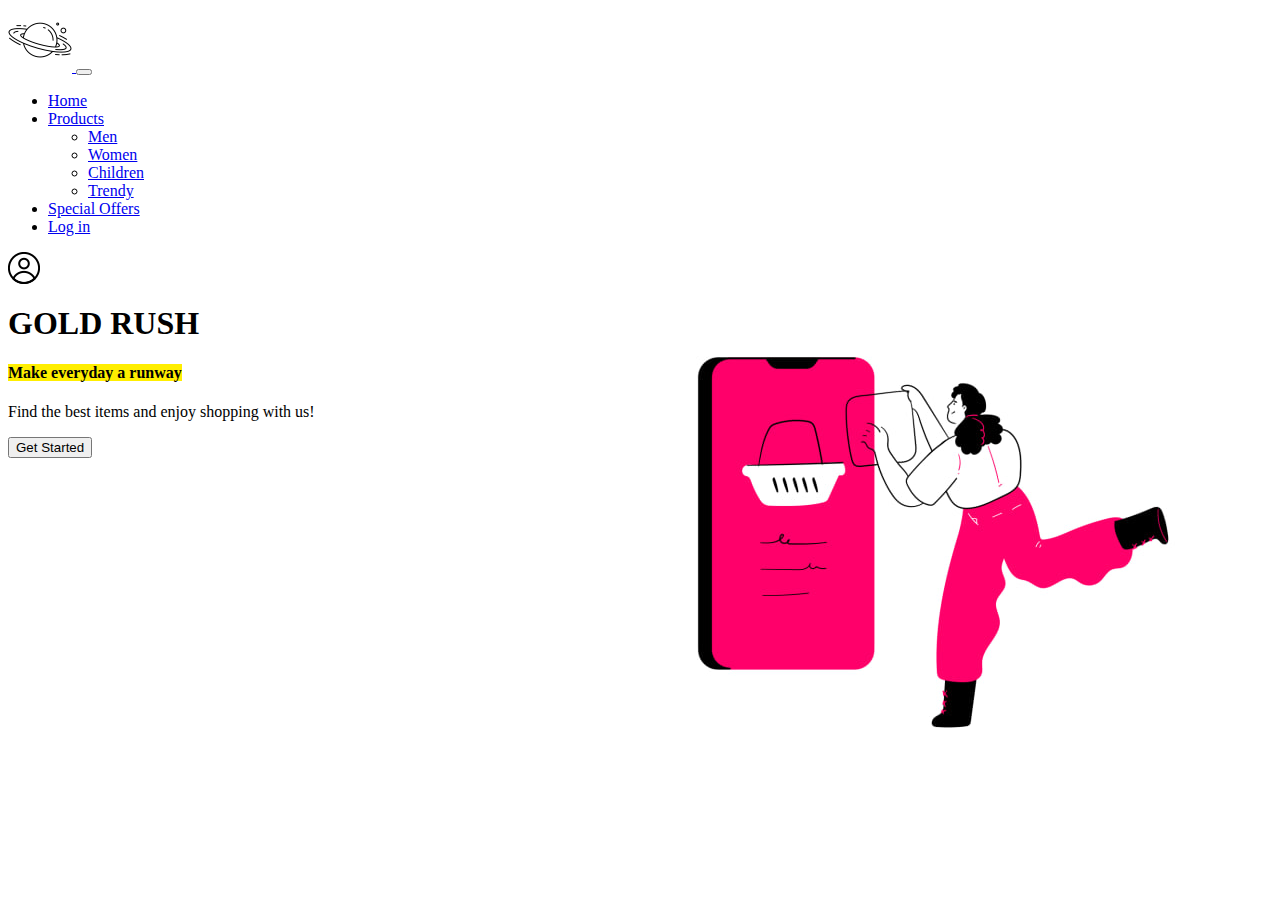
<file: index.html>
<html lang="en">
<head>
    <meta charset="UTF-8">
    <meta name="viewport" content="width=device-width, initial-scale=1.0">
    <title>Shopping</title>
    <link href="https://cdn.jsdelivr.net/npm/bootstrap@5.3.0-alpha3/dist/css/bootstrap.min.css" rel="stylesheet" integrity="sha384-KK94CHFLLe+nY2dmCWGMq91rCGa5gtU4mk92HdvYe+M/SXH301p5ILy+dN9+nJOZ" crossorigin="anonymous">
    <link rel="stylesheet" href="style.css">
    <link rel="shortcut icon" href="images/saturn.png" type="image/x-icon">
</head>
<body>
    <!--START OF NAVIGATION BAR-->
    <header class="text-white">
        <div class="container">
            <div class="row">
                <nav class="navbar navbar-light navbar-expand-lg">
                    <a href="#">
                        <img class="navbar-brand" src="images/saturn.png" alt="logo">
                    </a>
                    <button class="navbar-toggler" type="button" data-bs-toggle="collapse" data-bs-target="#mainMenu" aria-controls="navbarSupportedContent" aria-expanded="false" aria-label="Toggle navigation">
                        <span class="navbar-toggler-icon"></span>
                    </button>
                    <div class="collapse navbar-collapse" id="mainMenu">
                    <ul class="navbar-nav mx-auto nav-underline">
                        <li class="nav-item"><a class="nav-link active" href="index.html">Home</a></li>
                        <li class="nav-item dropdown">
                        <a class="nav-link dropdown-toggle" type="button" data-bs-toggle="dropdown" aria-expanded="false" href="#">Products</a>
                        <ul class="dropdown-menu">
                            <li><a href="#" class="dropdown-item">Men</a></li>
                            <li><a href="w_products.html" class="dropdown-item">Women</a></li>
                            <li><a href="#" class="dropdown-item">Children</a></li>
                            <li><a href="#" class="dropdown-item">Trendy</a></li>
                        </ul>
                        </li>
                        <li class="nav-item"> <a class="nav-link" href="special_offers.html">Special Offers</a></li>
                        <li class="nav-item"><a class="nav-link" href="log_in.html">Log in</a></li>
                    </ul>
                    </div>
                    <img src="images/profile.png" alt="pfp">
                </nav>
            </div>
        </div>
    </header>
    <!--END OF NAVIGATION BAR-->
    
    <!--START OF CONTENT-->
    <div class="">
        <div class="card d-flex  d-inline d-md-block">
            <div class="txt1 p-5">
                <h1 class="card-title">GOLD RUSH</h1>
                <h4><span class="slogan"> Make everyday a runway</span></h4>
                <p><span class="bg-white"> Find the best items and enjoy shopping with us!</span></p>
                <a href="sign_up.html"><button class="btn btn-dark">Get Started</button></a>
            </div>
            <img src="images/bg1.jpg" alt="overlay image" class="card-img img1">
            
        </div>
    </div>
    <!--END OF CONTENT-->
    <script src="https://cdn.jsdelivr.net/npm/bootstrap@5.3.0-alpha3/dist/js/bootstrap.bundle.min.js" integrity="sha384-ENjdO4Dr2bkBIFxQpeoTz1HIcje39Wm4jDKdf19U8gI4ddQ3GYNS7NTKfAdVQSZe" crossorigin="anonymous"></script>   
</body>
</html>
</file>
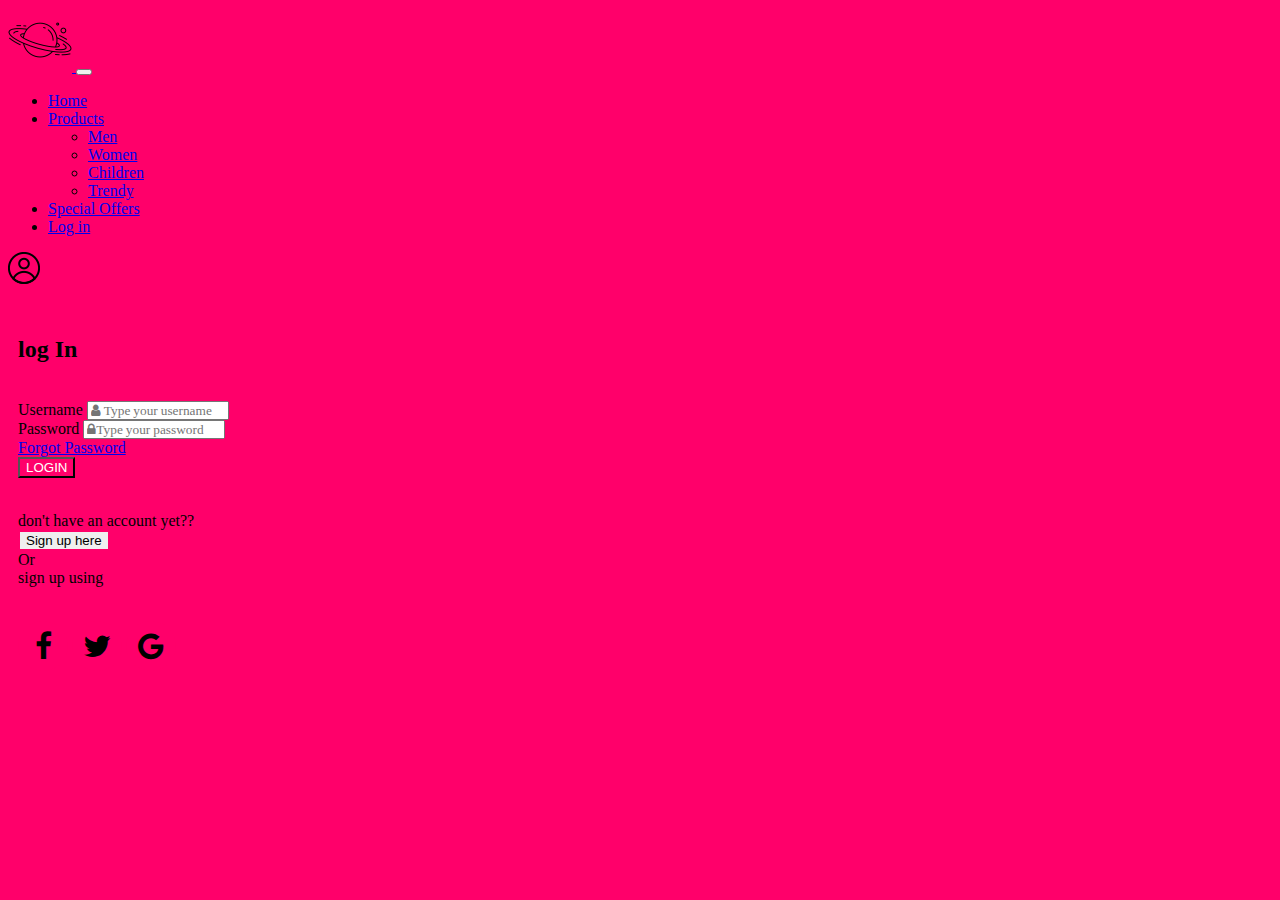
<file: log_in.html>
<!doctype html>
<html lang="en">
  <head>
    <meta charset="utf-8">
    <meta name="viewport" content="width=device-width, initial-scale=1">
    <title>Log in</title>
    <link href="https://cdn.jsdelivr.net/npm/bootstrap@5.3.0/dist/css/bootstrap.min.css" rel="stylesheet" integrity="sha384-9ndCyUaIbzAi2FUVXJi0CjmCapSmO7SnpJef0486qhLnuZ2cdeRhO02iuK6FUUVM" crossorigin="anonymous">
    <link rel="stylesheet" href="https://maxcdn.bootstrapcdn.com/font-awesome/4.5.0/css/font-awesome.min.css">
    <link rel="stylesheet" href="style.css">
    <link rel="shortcut icon" href="images/saturn.png" type="image/x-icon">
    
  </head>

  <body class="bg-color">
    <!--START OF NAVIGATION BAR-->
    <header class="text-white bg-white">
      <div class="container">
          <div class="row">
              <nav class="navbar navbar-light navbar-expand-lg">
                  <a href="#">
                      <img class="navbar-brand" src="images/saturn.png" alt="logo">
                  </a>
                  <button class="navbar-toggler" type="button" data-bs-toggle="collapse" data-bs-target="#mainMenu" aria-controls="navbarSupportedContent" aria-expanded="false" aria-label="Toggle navigation">
                      <span class="navbar-toggler-icon"></span>
                  </button>
                  <div class="collapse navbar-collapse" id="mainMenu">
                  <ul class="navbar-nav mx-auto nav-underline">
                      <li class="nav-item"><a class="nav-link" href="index.html">Home</a></li>
                      <li class="nav-item dropdown">
                      <a class="nav-link dropdown-toggle" type="button" data-bs-toggle="dropdown" aria-expanded="false" href="#">Products</a>
                      <ul class="dropdown-menu">
                          <li><a href="#" class="dropdown-item">Men</a></li>
                          <li><a href="w_products.html" class="dropdown-item">Women</a></li>
                          <li><a href="#" class="dropdown-item">Children</a></li>
                          <li><a href="#" class="dropdown-item">Trendy</a></li>
                      </ul>
                      </li>
                      <li class="nav-item"> <a class="nav-link" href="special_offers.html">Special Offers</a></li>
                      <li class="nav-item"><a class="nav-link active" href="log_in.html">Log in</a></li>
                  </ul>
                  </div>
                  <img src="images/profile.png" alt="pfp">
              </nav>
          </div>
      </div>
  </header>
  <!--END OF NAVIGATION BAR-->
    <!--log in form-->
    <div class="container my-5">
      <div class="row">
        <div class="col-lg-5 col-md-6 col-sm-8 mx-auto bg-white hello">
          <form>
            <div class="my-3 mx-3">
              <br>
              <h2 class="d-flex justify-content-center"><b>log In</b></h2>
              <br>
              <label for="uname" class="form-label">Username</label>
              <input style="font-family: FontAwesome;" type="text" id="uname" class="form-control border-0 rounded-0 border-bottom" placeholder="&#xf007 Type your username">
            </div>
            <div class="my-3 mx-3">
              <label for="psw" class="form-label">Password</label>
              <input style="font-family: FontAwesome;" type="password" id="psw" class="form-control border-0 rounded-0 border-bottom" placeholder="&#xf023Type your password" aria-describedby="pswHelp">
              <div id="pswHelp" class="form-text text-end"><a href="#">Forgot Password</a></div>
            </div>
            <div class="text">
            <div class="d-grid gap-3 my-3">
              <button type="submit" class="btn atc border" style="--btn-btn-font-size: 0.75rem">LOGIN</button>
            </div></div>
            <br>
            <p class="text-center">don't have an account yet??<br><a href="sign_up.html"> <button class="btn ch">Sign up here</button></a> <br> Or <br> sign up using</p>
            
            <br>
            <div class="d-flex justify-content-center px-3">
              <a href="index.html" class="fa fa-facebook mx-1"></a>
              <a href="index.html" class="fa fa-twitter mx-1"></a>
              <a href="index.html" class="fa fa-google mx-1"></a>
            </div>
            <br>
            
          </form>
        </div>
      </div>
  </div>
  <!--end of log in form-->
 
 



    
    <script src="https://cdn.jsdelivr.net/npm/bootstrap@5.3.0/dist/js/bootstrap.bundle.min.js" integrity="sha384-geWF76RCwLtnZ8qwWowPQNguL3RmwHVBC9FhGdlKrxdiJJigb/j/68SIy3Te4Bkz" crossorigin="anonymous"></script>
  </body>
</html>
</file>
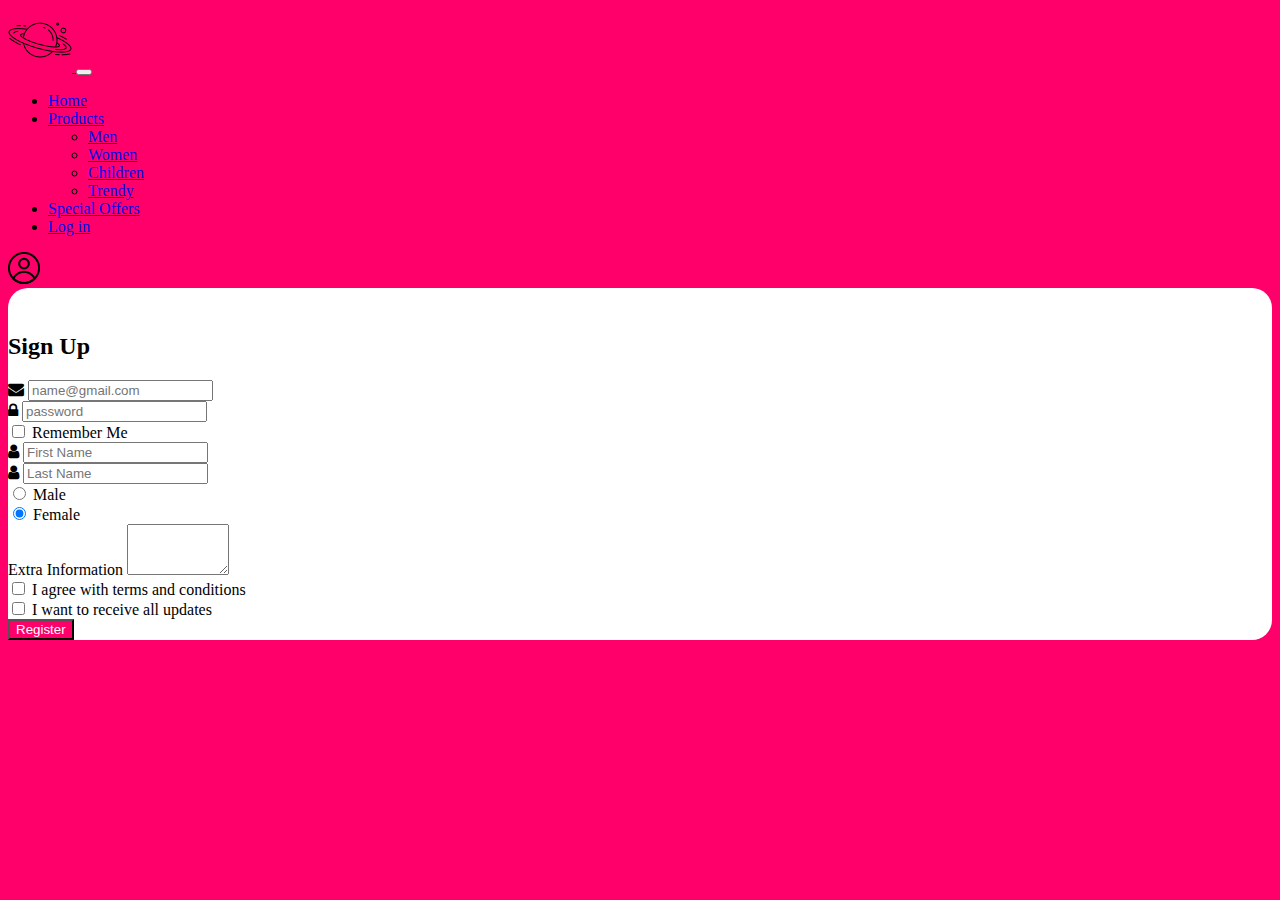
<file: sign_up.html>
<!doctype html>
<html lang="en">
  <head>
    <meta charset="utf-8">
    <meta name="viewport" content="width=device-width, initial-scale=1">
    <title>Register</title>
    <link href="https://cdn.jsdelivr.net/npm/bootstrap@5.3.0/dist/css/bootstrap.min.css" rel="stylesheet" integrity="sha384-9ndCyUaIbzAi2FUVXJi0CjmCapSmO7SnpJef0486qhLnuZ2cdeRhO02iuK6FUUVM" crossorigin="anonymous">
    <link rel="stylesheet" href="style.css">
    <link rel="shortcut icon" href="images/saturn.png" type="image/x-icon">
    <link rel="stylesheet" href="https://maxcdn.bootstrapcdn.com/font-awesome/4.5.0/css/font-awesome.min.css">
  </head>

<body class="sign_up_bg">
    <!--START OF NAVIGATION BAR-->
    <header class="text-white bg-white">
        <div class="container">
            <div class="row">
                <nav class="navbar navbar-light navbar-expand-lg">
                    <a href="#">
                        <img class="navbar-brand" src="images/saturn.png" alt="logo">
                    </a>
                    <button class="navbar-toggler" type="button" data-bs-toggle="collapse" data-bs-target="#mainMenu" aria-controls="navbarSupportedContent" aria-expanded="false" aria-label="Toggle navigation">
                        <span class="navbar-toggler-icon"></span>
                    </button>
                    <div class="collapse navbar-collapse" id="mainMenu">
                    <ul class="navbar-nav mx-auto nav-underline">
                        <li class="nav-item"><a class="nav-link" href="index.html">Home</a></li>
                        <li class="nav-item dropdown">
                        <a class="nav-link dropdown-toggle" type="button" data-bs-toggle="dropdown" aria-expanded="false" href="#">Products</a>
                        <ul class="dropdown-menu">
                            <li><a href="#" class="dropdown-item">Men</a></li>
                            <li><a href="w_products.html" class="dropdown-item">Women</a></li>
                            <li><a href="#" class="dropdown-item">Children</a></li>
                            <li><a href="#" class="dropdown-item">Trendy</a></li>
                        </ul>
                        </li>
                        <li class="nav-item"> <a class="nav-link" href="special_offers.html">Special Offers</a></li>
                        <li class="nav-item"><a class="nav-link" href="log_in.html">Log in</a></li>
                    </ul>
                    </div>
                    <img src="images/profile.png" alt="pfp">
                </nav>
            </div>
        </div>
    </header>
    <!--END OF NAVIGATION BAR-->
    <div class="container ">
        <div class="row my-3">
            <div class="col-md-6 border mx-auto container1">
                <form action="log_in.html"> <!--start of registration form-->
                    <h2 class="text-center">Sign Up</h2>
                    <!--input group-->
                    <div class="input-group">
                        <span class="input-group-text" style="font-family: FontAwesome;"id="email">&#xf0e0</span>
                        <input type="email" class="form-control" id="form" aria-describedby="emailHelp" aria-describedby="email"placeholder="name@gmail.com">
                    </div>
                    <div class="input-group my-3">
                        <span class="input-group-text" style="font-family: FontAwesome;" id="psw">&#xf023</span>
                        <input  type="password" class="form-control" id="InputPassword" placeholder="password" aria-describedby="psw">
                    </div>
                    <div class="mb-3 form-check">
                        <input type="checkbox" class="form-check-input" id="Check">
                        <label class="form-check-label" for="Check">Remember Me</label>
                      </div>
                        <div class="row"> <!--grid for two input group-->
                            <div class="col-lg-6 my-2">
                                <div class="input-group">
                                    <span class="input-group-text" style="font-family: FontAwesome;" id="Fname">&#xf007</span>
                                    <input type="text" class="form-control" placeholder="First Name" aria-describedby="Fname">
                                </div>
                            </div>
                            <div class="col-lg-6 my-2">
                                <div class="input-group">
                                    <span class="input-group-text" style="font-family: FontAwesome;" id="Lname">&#xf007</span>
                                    <input type="text" class="form-control" placeholder="Last Name" aria-describedby="Lname">
                                </div>
                            </div>
                        </div>
                        <div class="row">
                            <div class="form-check col-lg-3 col-md-5">
                                <input type="radio" id="radio1" class="form-check-control" name="radioGender" value="Gender1">
                                <label for="radio1" class="form-check-label">Male</label>
                            </div>
                            <div class="form-check col-lg-3 col-md-5">
                                <input type="radio" id="radio2" class="form-check-control" name="radioGender" value="Gender2" checked>
                                <label for="radio2" class="form-check-label">Female</label>
                            </div>
                        </div>

                        <div class="my-2">
                            <label for="tarea1" class="form-label">Extra Information</label>
                            <textarea name="textarea1" id="tarea1" class="form-control" cols="10" rows="3"></textarea>
                        </div>

                        <!--check box-->

                        <div class="form-check">
                            <input type="checkbox" id="check1" name="checkPolicy1" value="check1" class="form-check-label">
                            <label for="check1" class="">I agree with terms and conditions</label>
                        </div>

                        <div class="form-check">
                            <input type="checkbox" id="check2" name="checkPolicy2" value="check2" class="form-check-label">
                            <label for="check2" class="">I want to receive all updates</label>
                        </div>
                        <div class="d-grid my-2">
                           <button type="submit" class="btn border atc">Register</button>
                        </div>
                    </div>
                </form> <!--end of registration form-->
            </div>
        </div>
    </div>
    <script src="https://cdn.jsdelivr.net/npm/bootstrap@5.3.0/dist/js/bootstrap.bundle.min.js" integrity="sha384-geWF76RCwLtnZ8qwWowPQNguL3RmwHVBC9FhGdlKrxdiJJigb/j/68SIy3Te4Bkz" crossorigin="anonymous"></script>
  </body>
</html>
</file>
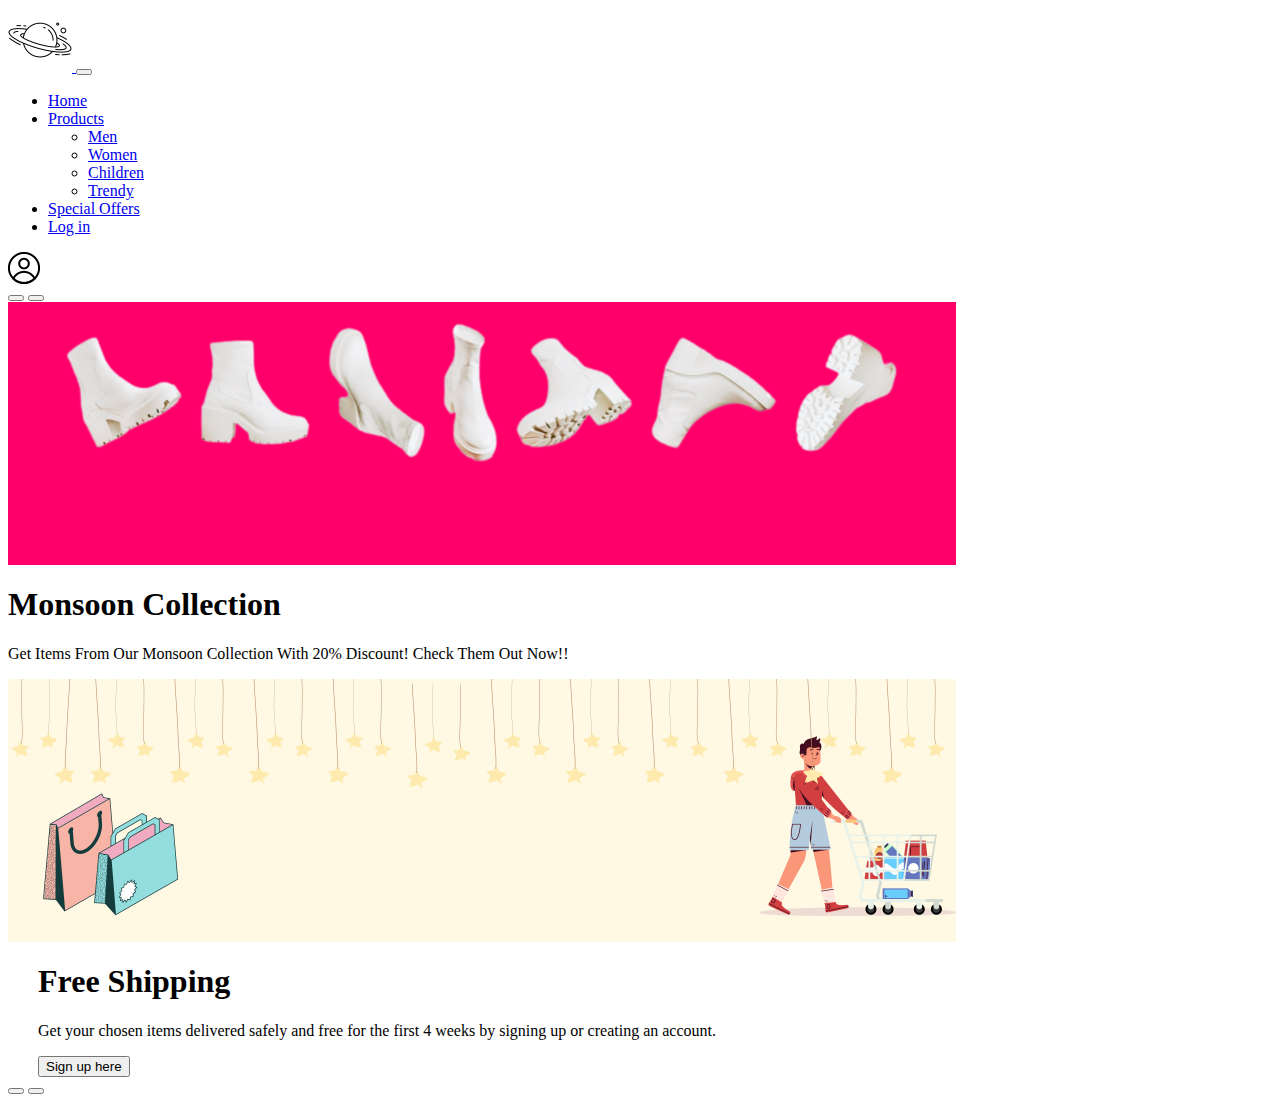
<file: special_offers.html>
<html lang="en">
<head>
    <meta charset="UTF-8">
    <meta name="viewport" content="width=device-width, initial-scale=1.0">
    <title>Special Offers</title>
    <link rel="shortcut icon" href="images/saturn.png" type="image/x-icon">
    <link href="https://cdn.jsdelivr.net/npm/bootstrap@5.3.0-alpha3/dist/css/bootstrap.min.css" rel="stylesheet" integrity="sha384-KK94CHFLLe+nY2dmCWGMq91rCGa5gtU4mk92HdvYe+M/SXH301p5ILy+dN9+nJOZ" crossorigin="anonymous">
    <link rel="stylesheet" href="style.css">
</head>
<body>
    <!--START OF NAVIGATION BAR-->
    <header class="text-white">
        <div class="container">
            <div class="row">
                <nav class="navbar navbar-light navbar-expand-lg">
                    <a href="#">
                        <img class="navbar-brand" src="images/saturn.png" alt="logo">
                    </a>
                    <button class="navbar-toggler" type="button" data-bs-toggle="collapse" data-bs-target="#mainMenu" aria-controls="navbarSupportedContent" aria-expanded="false" aria-label="Toggle navigation">
                        <span class="navbar-toggler-icon"></span>
                    </button>
                    <div class="collapse navbar-collapse" id="mainMenu">
                    <ul class="navbar-nav mx-auto nav-underline">
                        <li class="nav-item"><a class="nav-link" href="index.html">Home</a></li>
                        <li class="nav-item dropdown">
                        <a class="nav-link dropdown-toggle" type="button" data-bs-toggle="dropdown" aria-expanded="false" href="#">Products</a>
                        <ul class="dropdown-menu">
                            <li><a href="#" class="dropdown-item">Men</a></li>
                            <li><a href="w_products.html" class="dropdown-item">Women</a></li>
                            <li><a href="#" class="dropdown-item">Children</a></li>
                            <li><a href="#" class="dropdown-item">Trendy</a></li>
                        </ul>
                        </li>
                        <li class="nav-item"> <a class="nav-link active" href="special_offers.html">Special Offers</a></li>
                        <li class="nav-item"><a class="nav-link" href="log_in.html">Log in</a></li>
                    </ul>
                    </div>
                    <img src="images/profile.png" alt="pfp">
                </nav>
            </div>
        </div>
    </header>
    <!--END OF NAVIGATION BAR-->
    <!--START OF CAROUSEL-->
    <div id="com-carousel" class="carousel slide" >
        <!--carousel indicator-->
        <div class="carousel-indicators">
            <button type="button" data-bs-target="#carousel1" data-bs-slide-to="0" aria-label="slide 1" class="active" aria-current="true"></button>
            <button type="button" data-bs-target="#carousel1" data-bs-slide-to="1" aria-label="slide 2"></button>
        </div>
        <!--END of carousel indicator-->
        <!--CONTENTS of the slides-->
        <div class="carousel-inner text-center">
            <div class="carousel-item active">
                <div class="carousel-hero">
                    <img src="images/bg2.png" alt="img1" class="d-block w-100 h-50">
                    <div class="carousel-caption d-md-block">
                        <h1>Monsoon Collection</h1>
                        <p>Get Items From Our Monsoon Collection With 20% Discount! Check Them Out Now!!</p>
                    </div>
                </div>
                
            </div>
            <div class="carousel-item">
                <div class="carousel-hero">
                    <img src="images/bg3.png" alt="img2" class="d-block w-100 h-50">
                    <div class="carousel-caption overlay p-5 d-md-block text-black">
                        <h1>Free Shipping</h1>
                        <p>Get your chosen items delivered safely and free for the first 4 weeks by signing up or creating an account.</p>
                        <a href="sign_up.html"><button class="btn btn-outline-dark">Sign up here</button></a>
                    </div>
                </div>
            </div>
            
        </div>
    <!--END OF CAROUSEL-->
    <!--START OF BUTTON-->
    <button class="carousel-control-prev" type="button" data-bs-target="#com-carousel" data-bs-slide="prev">
        <span class="carousel-control-prev-icon" aria-hidden="true"></span>
    </button>
    <button class="carousel-control-next" type="button" data-bs-target="#com-carousel" data-bs-slide="next">
        <span class="carousel-control-next-icon" aria-hidden="true"></span>
    </button>
    <!--END OF BUTTON-->
    <script src="https://cdn.jsdelivr.net/npm/bootstrap@5.3.0-alpha3/dist/js/bootstrap.bundle.min.js" integrity="sha384-ENjdO4Dr2bkBIFxQpeoTz1HIcje39Wm4jDKdf19U8gI4ddQ3GYNS7NTKfAdVQSZe" crossorigin="anonymous"></script>   
</body>
</html>
</file>
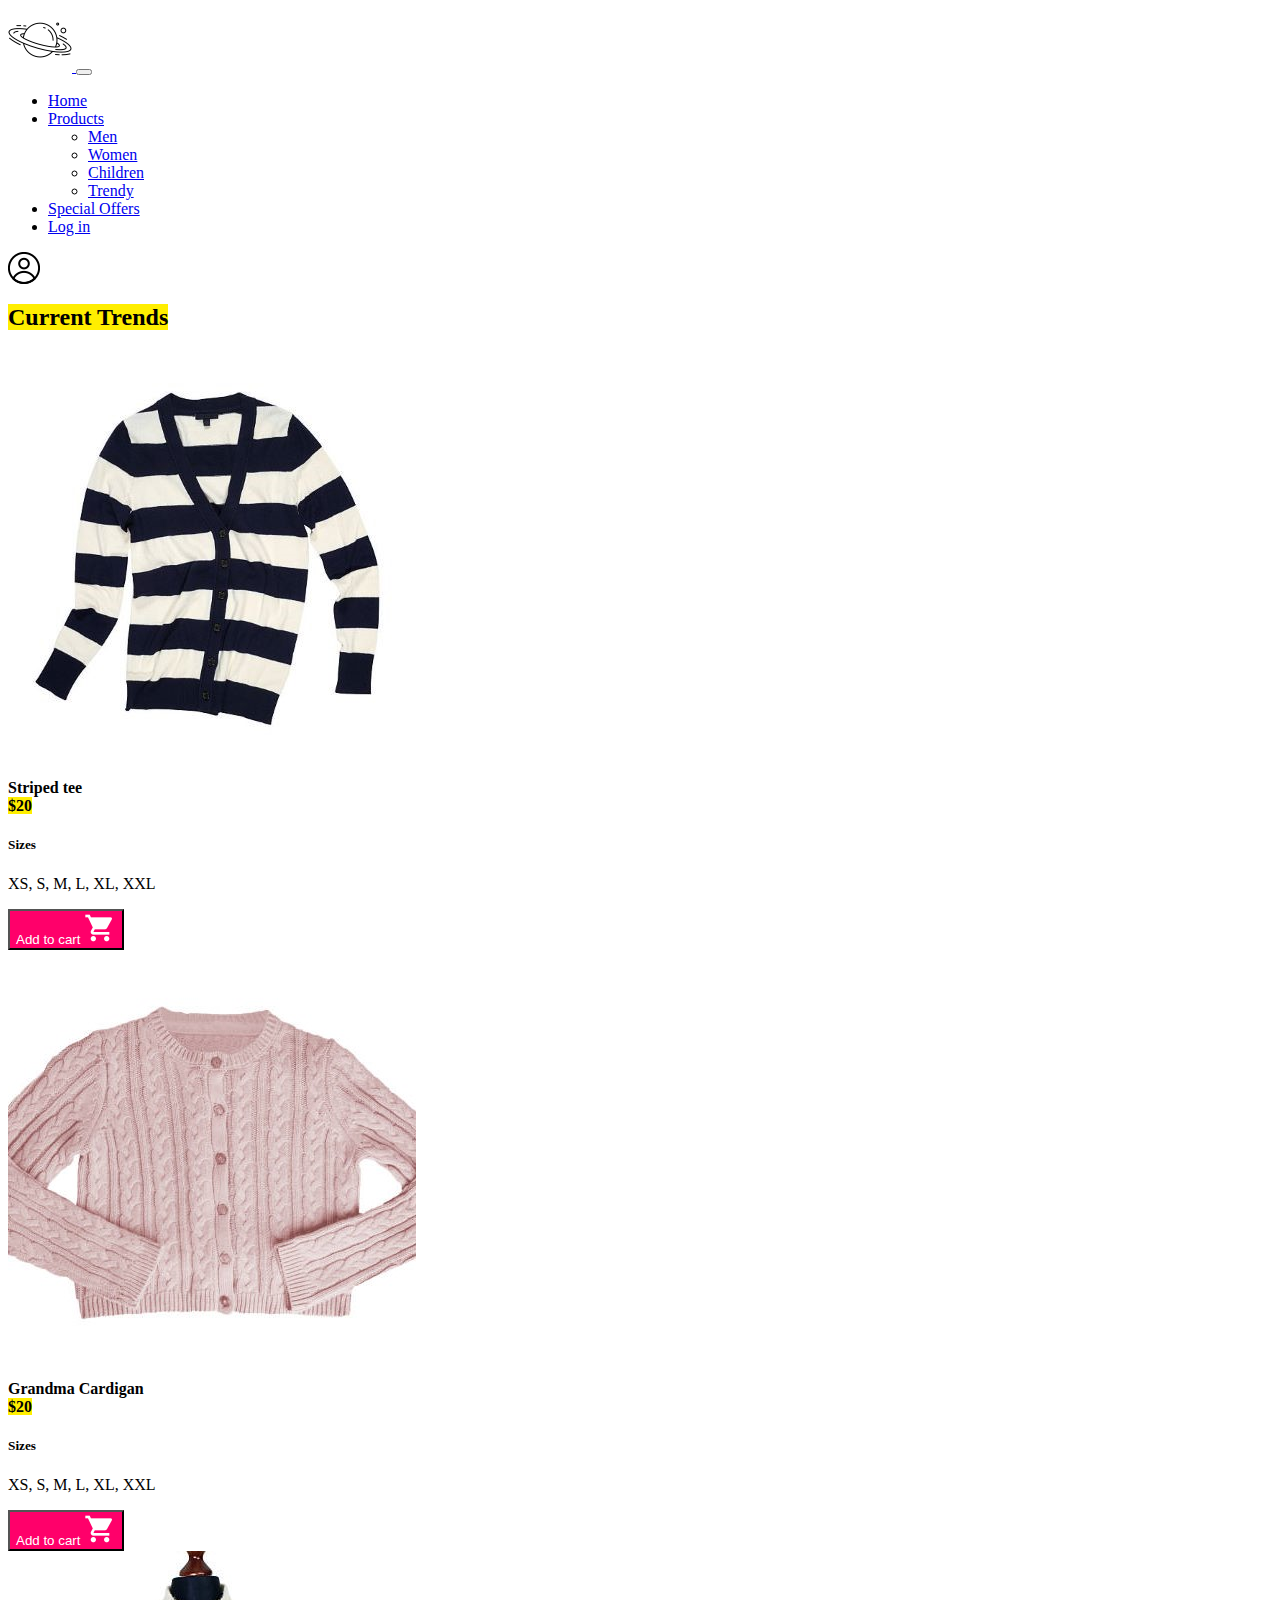
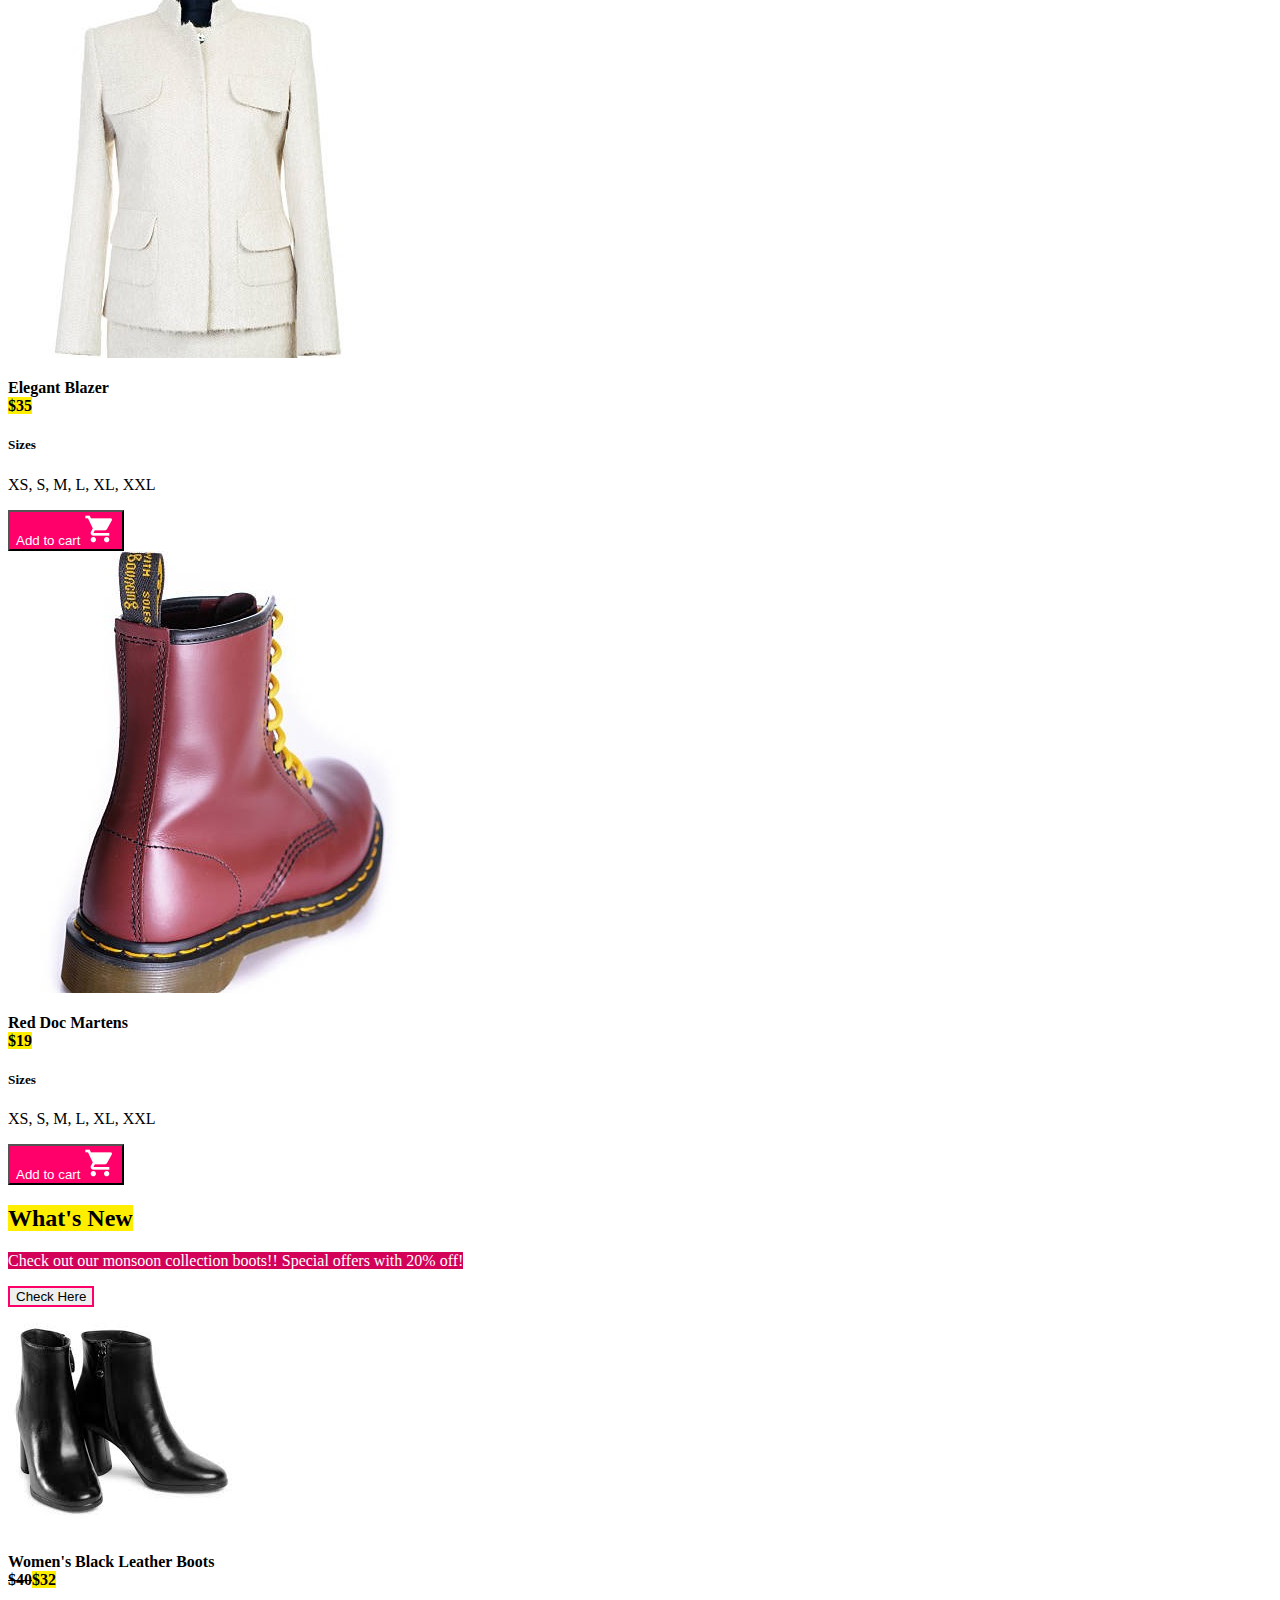
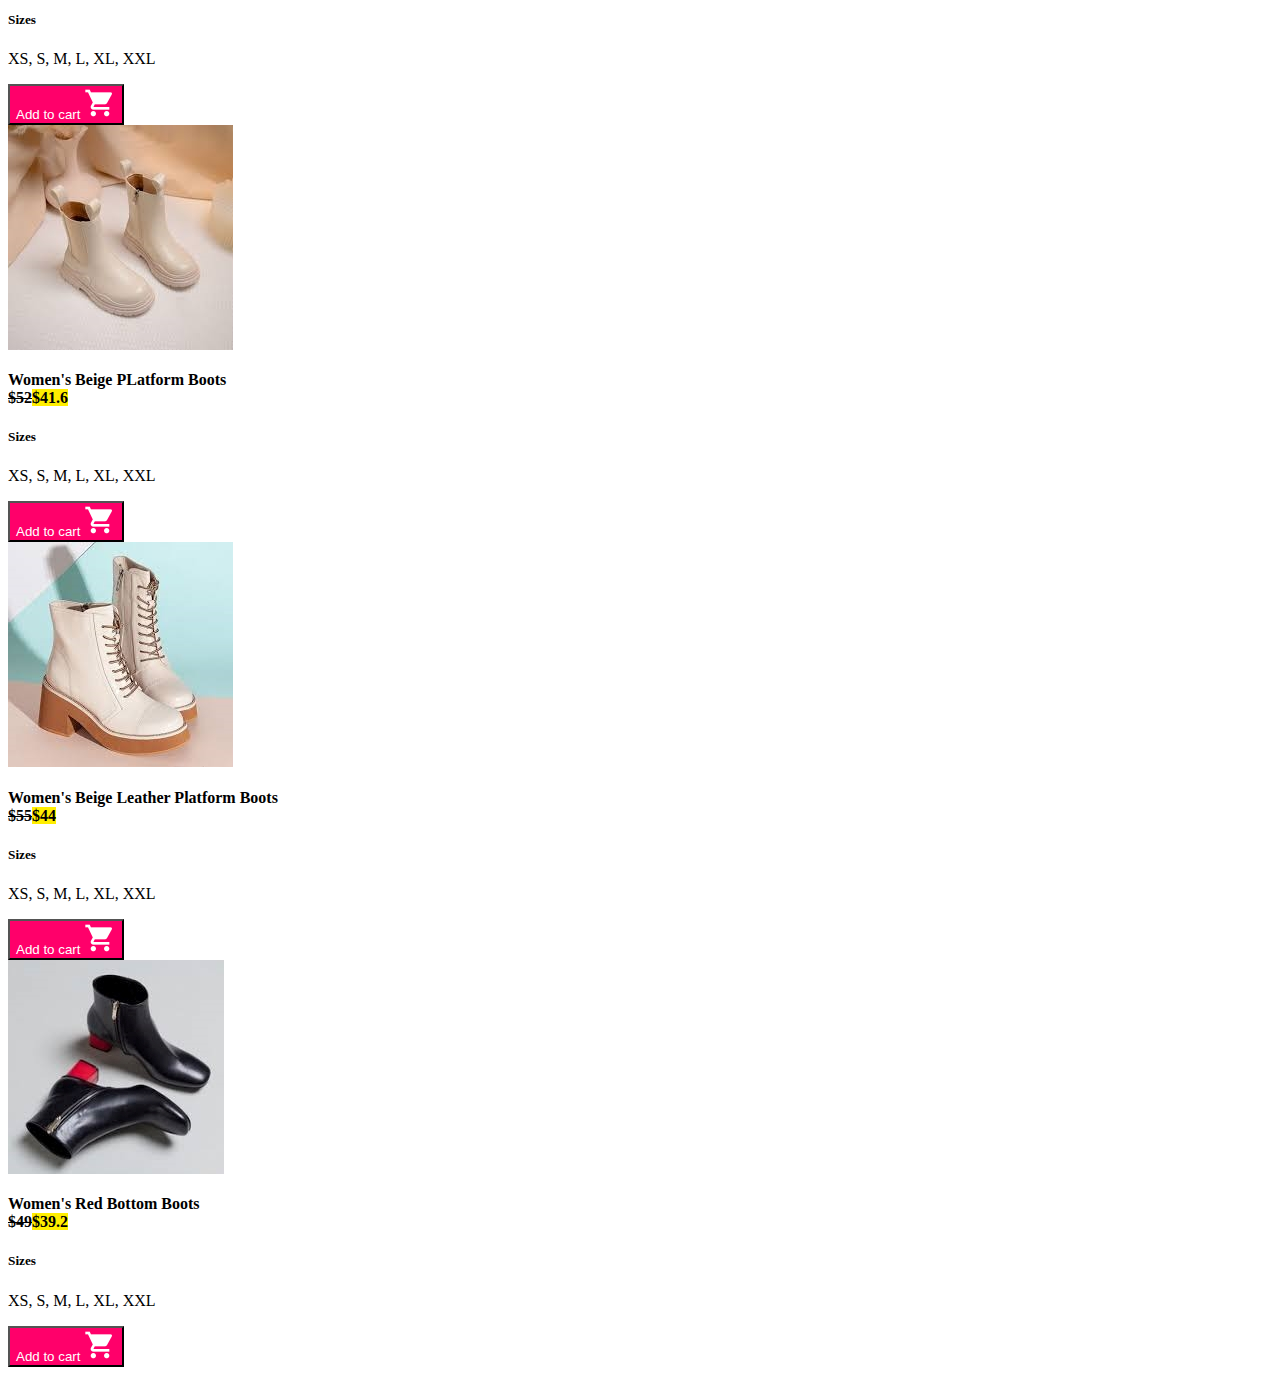
<file: w_products.html>
<html lang="en">
<head>
    <meta charset="UTF-8">
    <meta name="viewport" content="width=device-width, initial-scale=1.0">
    <title>Women's Products</title>
    <link href="https://cdn.jsdelivr.net/npm/bootstrap@5.3.0-alpha3/dist/css/bootstrap.min.css" rel="stylesheet" integrity="sha384-KK94CHFLLe+nY2dmCWGMq91rCGa5gtU4mk92HdvYe+M/SXH301p5ILy+dN9+nJOZ" crossorigin="anonymous">
    <link rel="stylesheet" href="style.css">
    <link rel="shortcut icon" href="images/saturn.png" type="image/x-icon">
</head>
<body>
    <!--START OF NAVIGATION BAR-->
    <header class="text-white">
        <div class="container">
            <div class="row">
                <nav class="navbar navbar-light navbar-expand-lg">
                    <a href="#">
                        <img class="navbar-brand" src="images/saturn.png" alt="logo">
                    </a>
                    <button class="navbar-toggler" type="button" data-bs-toggle="collapse" data-bs-target="#mainMenu" aria-controls="navbarSupportedContent" aria-expanded="false" aria-label="Toggle navigation">
                        <span class="navbar-toggler-icon"></span>
                    </button>
                    <div class="collapse navbar-collapse" id="mainMenu">
                    <ul class="navbar-nav mx-auto nav-underline">
                        <li class="nav-item"><a class="nav-link" href="index.html">Home</a></li>
                        <li class="nav-item dropdown">
                        <a class="nav-link dropdown-toggle" type="button" data-bs-toggle="dropdown" aria-expanded="false" href="#">Products</a>
                        <ul class="dropdown-menu">
                            <li><a href="#" class="dropdown-item">Men</a></li>
                            <li><a href="#" class="dropdown-item active">Women</a></li>
                            <li><a href="#" class="dropdown-item">Children</a></li>
                            <li><a href="#" class="dropdown-item">Trendy</a></li>
                        </ul>
                        </li>
                        <li class="nav-item"> <a class="nav-link" href="special_offers.html">Special Offers</a></li>
                        <li class="nav-item"><a class="nav-link" href="log_in.html">Log in</a></li>
                    </ul>
                    </div>
                    <img src="images/profile.png" alt="pfp">
                </nav>
            </div>
        </div>
    </header>
    <!--END OF NAVIGATION BAR-->
    <!--START OF ITEMS-->
        <!--START TRENDY ITEMS-->
    <div class="row mx-auto">
        <h2><span class="slogan">Current Trends</span></h2>
        <div class="col-lg-3 col-md-4 col-sm-6">
            <div class="card mt-5 mb-5 shadow">
                <img src="images/p1.jpg" alt="image" class="card-img-top p-3">
                <div class="card-body text-center">
                    <h4>Striped tee <br><span class="txt2">$20</span></h4>
                    <h5>Sizes</h5>
                    <p class="card-text">XS, S, M, L, XL, XXL</p>
                    <div class="d-grid">
                        <button class="btn atc">Add to cart <img src="images/cart.png" alt="cart"></button>
                    </div>
                    
                </div>
            </div>
        </div>
        <div class="col-lg-3 col-md-4 col-sm-6">
            <div class="card mt-5 mb-5 shadow">
                <img src="images/p2.jpg" alt="image" class="card-img-top p-3">
                <div class="card-body text-center">
                    <h4>Grandma Cardigan <br><span class="txt2">$20</span></h4>
                    <h5>Sizes</h5>
                    <p class="card-text">XS, S, M, L, XL, XXL</p>
                    <div class="d-grid">
                        <button class="btn atc">Add to cart <img src="images/cart.png" alt="cart"></button>
                    </div>
                    
                </div>
            </div>
        </div>
        <div class="col-lg-3 col-md-4 col-sm-6">
            <div class="card mt-5 mb-5 shadow">
                <img src="images/p3.jpg" alt="image" class="card-img-top p-3">
                <div class="card-body text-center">
                    <h4>Elegant Blazer <br><span class="txt2">$35</span></h4>
                    <h5>Sizes</h5>
                    <p class="card-text">XS, S, M, L, XL, XXL</p>
                    <div class="d-grid">
                        <button class="btn atc">Add to cart <img src="images/cart.png" alt="cart"></button>
                    </div>
                    
                </div>
            </div>
        </div>
        <div class="col-lg-3 col-md-4 col-sm-6">
            <div class="card mt-5 mb-5 shadow">
                <img src="images/p4.jpg" alt="image" class="card-img-top p-3">
                <div class="card-body text-center">
                    <h4>Red Doc Martens <br><span class="txt2">$19</span></h4>
                    <h5>Sizes</h5>
                    <p class="card-text">XS, S, M, L, XL, XXL</p>
                    <div class="d-grid">
                        <button class="btn atc">Add to cart <img src="images/cart.png" alt="cart"></button>
                    </div>
                    
                </div>
            </div>
        </div>
    </div>
        <!--END OF TRENDY ITEMS-->
        <!--START OF NEW ITEMS-->
        <div class="ms-2">
            <h2> <span class="slogan">What's New</span></h2>
            <p> <span class="description">Check out our monsoon collection boots!! Special offers with 20% off!</span></p>
            <a href="special_offers.html"><button class="btn ch">Check Here</button></a>
        </div>
            
        <div class="row mx-auto">
            <div class="col-lg-3 col-md-4 col-sm-6">
                <div class="card mt-5 mb-5 shadow">
                    <img src="images/p5.jpg" alt="image" class="card-img-top p-3">
                    <div class="card-body text-center">
                        <h4>Women's Black Leather Boots <br><del class="mx-4">$40</del><span class="txt2">$32</span></h4>
                        <h5>Sizes</h5>
                        <p class="card-text">XS, S, M, L, XL, XXL</p>
                        <div class="d-grid">
                            <button class="btn atc">Add to cart <img src="images/cart.png" alt="cart"></button>
                        </div>
                        
                    </div>
                </div>
            </div>
            <div class="col-lg-3 col-md-4 col-sm-6">
                <div class="card mt-5 mb-5 shadow">
                    <img src="images/p6.jpg" alt="image" class="card-img-top p-3">
                    <div class="card-body text-center">
                        <h4>Women's Beige PLatform Boots <br> <del class="mx-4">$52</del><span class="txt2">$41.6</span></h4>
                        <h5>Sizes</h5>
                        <p class="card-text">XS, S, M, L, XL, XXL</p>
                        <div class="d-grid">
                            <button class="btn atc">Add to cart <img src="images/cart.png" alt="cart"></button>
                        </div>
                        
                    </div>
                </div>
            </div>
            <div class="col-lg-3 col-md-4 col-sm-6">
                <div class="card mt-5 mb-5 shadow">
                    <img src="images/p7.jpg" alt="image" class="card-img-top p-3">
                    <div class="card-body text-center">
                        <h4>Women's Beige Leather Platform Boots<br><del class="mx-4">$55</del><span class="txt2">$44</span></h4>
                        <h5>Sizes</h5>
                        <p class="card-text">XS, S, M, L, XL, XXL</p>
                        <div class="d-grid">
                            <button class="btn atc">Add to cart <img src="images/cart.png" alt="cart"></button>
                        </div>
                        
                    </div>
                </div>
            </div>
            <div class="col-lg-3 col-md-4 col-sm-6">
                <div class="card mt-5 mb-5 shadow">
                    <img src="images/p8.jpg" alt="image" class="card-img-top p-3">
                    <div class="card-body text-center">
                        <h4>Women's Red Bottom Boots <br><del class="mx-4">$49</del><span class="txt2">$39.2</span></h4>
                        <h5>Sizes</h5>
                        <p class="card-text">XS, S, M, L, XL, XXL</p>
                        <div class="d-grid">
                            <button class="btn atc">Add to cart <img src="images/cart.png" alt="cart"></button>
                        </div>
                        
                    </div>
                </div>
            </div>
        </div>
        <!--END OF NEW ITEMS-->
    <!--END OF ITEMS-->
    <script src="https://cdn.jsdelivr.net/npm/bootstrap@5.3.0-alpha3/dist/js/bootstrap.bundle.min.js" integrity="sha384-ENjdO4Dr2bkBIFxQpeoTz1HIcje39Wm4jDKdf19U8gI4ddQ3GYNS7NTKfAdVQSZe" crossorigin="anonymous"></script>   

</body>
</html>
</file>
<file: style.css>
*{
    box-sizing: border-box;
}
@media (min-width:768px) {
    .txt1{
        position: absolute;
    }
    
    
}
.slogan{
    background-color: #FFEE00;
}
.atc{
    background-color: #FF006A;
    color: white;
}
.atc:hover{
    background-color: #d40159;
    color: #ffffff;
}
.txt2{
    background-color: #FFEE00;
}
.description{
    background-color: #d40159;
    color: white;
}
.ch{
    border: 2px solid #FF006A;
    text-decoration: none; color: rgb(0, 0, 0);
}
.ch:hover{
    background-color: #FF006A;
    color: white;
    
}
.overlay{
    padding-left: 30px;
}
.fa{
    border-radius: 30px;
    padding: 10px;
    font-size: 30px;
    width: 50px;
    text-align: center;
    text-decoration: none;
}
.fa-facebook{
    background: #FF006A;
    color: #000000;
}
.fa-twitter{
    background: #FF006A;
    color: #000000;
}
.fa-google{
    background: #FF006A;
    color: #000000;
}
.background_color{
    border-radius: 25px;
    background:#FF006A;
    padding: 10px;

  }
  .hello{
    border-radius: 10px;
    padding: 10px;
  }
  .hi{
    background:#FF006A;
  }
  .text-color{
    color: black;
  }
  .bg-color{
    background-color: #FF006A;
  }
  .fa-search{
    background: #FF006A;
}

.bt-submit{
    background: #FF006A;
}
.sign_up_bg{
    background-color: #FF006A;
}
.container1{
    background-color: #ffffff;
    border-radius: 20px;
    padding-top: 25px;
}
</file>
